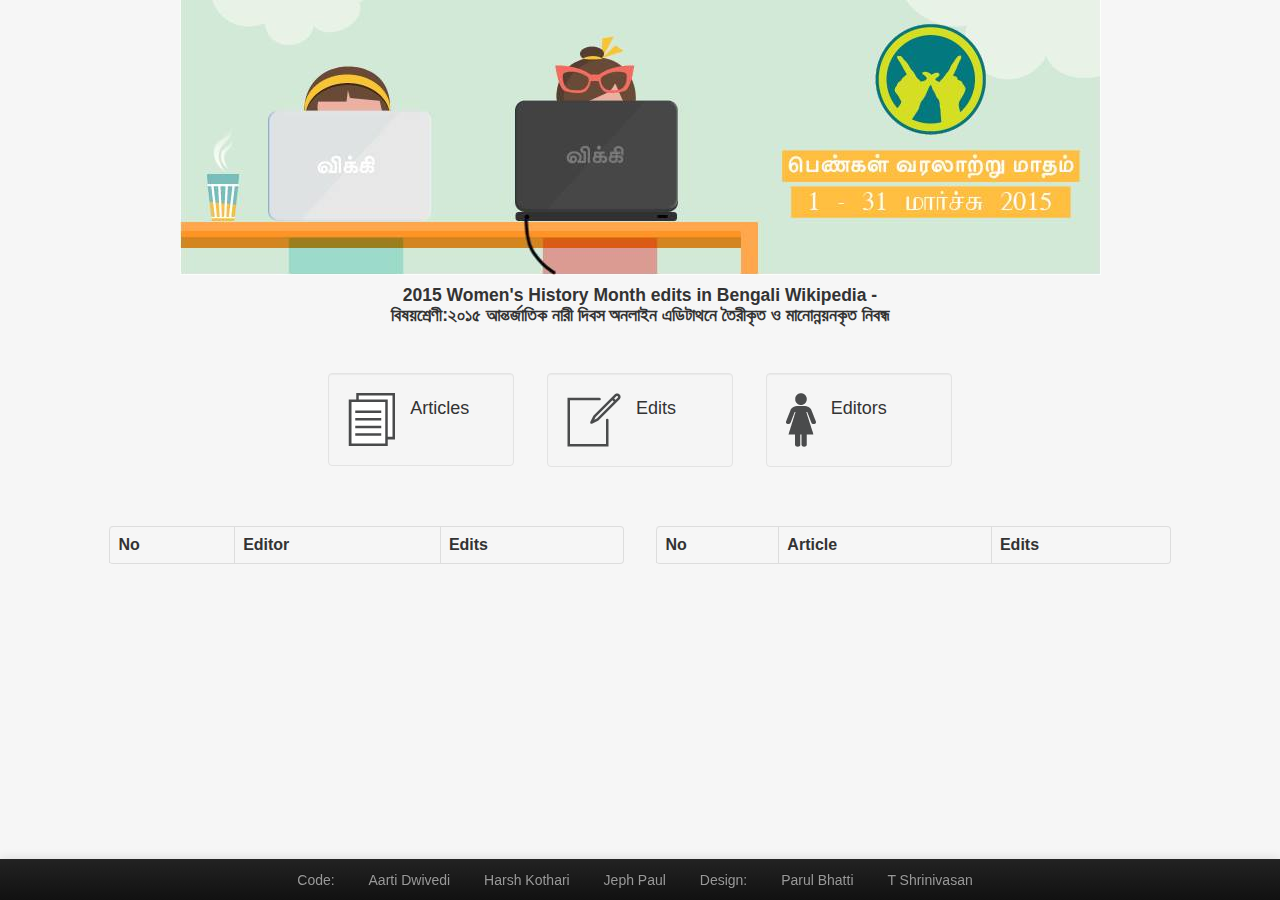
<file: bengali/static/index.html>
<html>
<head>
	<meta http-equiv="content-type" content="text-html; charset=utf-8">
	<meta charset="utf-8">

	<meta name="author" content="Harsh Kothari, Jeph Paul, Aarti Dwivedi, Parul Bhatti">
	<meta name="description" content="Edit counter for tracking the number of edits happening during Edit-o-Thon">

	<meta name="viewport" content="width=device-width, initial-scale=1.0">

	<link rel="stylesheet" type="text/css" href="css/bootstrap.css" media="screen">
	<link rel="stylesheet" type="text/css" href="css/bootstrap-responsive.css">
	<link rel="stylesheet" href="css/style.css">
	<link rel="stylesheet" href="http://cdn.datatables.net/1.10.5/css/jquery.dataTables.min.css"/>

	<script type="text/javascript" src="js/jquery.js"></script>
	<script type="text/javascript" src="js/bootstrap.js"></script>
	<script type="text/javascript" src="js/show_detail.js"></script>
	<script type="text/javascript" src="http://cdn.datatables.net/1.10.5/js/jquery.dataTables.min.js"></script>

	<title> বিষয়শ্রেণী:২০১৫ আন্তর্জাতিক নারী দিবস অনলাইন এডিটাথনে তৈরীকৃত ও মানোন্নয়নকৃত নিবন্ধ </title>
	<!--
	<script>
	  (function(i,s,o,g,r,a,m){i['GoogleAnalyticsObject']=r;i[r]=i[r]||function(){
	  (i[r].q=i[r].q||[]).push(arguments)},i[r].l=1*new Date();a=s.createElement(o),
	  m=s.getElementsByTagName(o)[0];a.async=1;a.src=g;m.parentNode.insertBefore(a,m)
	  })(window,document,'script','//www.google-analytics.com/analytics.js','ga');

	  ga('create', 'UA-46849795-2', 'wikiwomen.in');
	  ga('send', 'pageview');
	</script>
	-->
</head>

<body style="background : #f6f6f6">
	<a href="https://ta.wikipedia.org/wiki/விக்கிப்பீடியா:2015_பெண்கள்_வரலாற்று_மாதம்" target="_blank">
		<div id="imagebar">
		</div>
			</a>

<h4 align="center">2015 Women's History Month edits in Bengali Wikipedia -  <br/>
বিষয়শ্রেণী:২০১৫ আন্তর্জাতিক নারী দিবস অনলাইন এডিটাথনে তৈরীকৃত ও মানোন্নয়নকৃত নিবন্ধ
</h4>
	<div class="row-fluid summary ">

		<div class="span3"></div>
		<div class="span2 container-fluid well">
			<div class="left">
				<img src="img/articles.png">
			</div>
			<div class="left count">
				<div id='totalArticleCount'></div>
				<div>Articles</div>
				</div>
		</div>

		<div class="span2 well">
			<div class="left">
				<img src="img/edit.png">
			</div>
			<div class="left count">
				<div id='totalEditCount'></div>
				<div>Edits</div>
			</div>
		</div>

		<div class="span2 well">
			<div class="left">
				<img src="img/women.png">
			</div>
			<div class="left count">
				<div id='totalUserCount'></div>
				<div>Editors</div>
			</div>
		</div>
		<div class="span3"></div>
	</div>

	<div class="row-fluid">
		<div class="span1"></div>
		<div class="span5 dataTableContainer">
			<table class="table table-bordered" id="userDataTable">
				<thead>
					<tr>
						<th>No</th>
						<th>Editor</th>
						<th>Edits</th>
					</tr>
				</thead>
				<tbody id="userData">
				</tbody>
			</table>
		</div>

		<div class="span5 dataTableContainer">
			<table class="table table-bordered" id="articleDataTable">
				<thead>
					<tr>
						<th>No</th>
						<th>Article</th>
						<th>Edits</th>
					</tr>
				</thead>
				<tbody id="articleData">
				</tbody>
			</table>
		</div>
	</div>

	</br></br></br>

	<div class="navbar navbar-fixed-bottom navbar-inverse">
		<div class="navbar-inner">

			<div class="container">
            	<ul class="nav">
            		<li><a href="#">Code:</a></li>
            		<li><a href="http://www.mediawiki.org/wiki/User:Rtdwivedi/2" target="_blank">Aarti Dwivedi</a></li>
            		<li><a href="http://www.mediawiki.org/wiki/User:Harsh4101991" target="_blank">Harsh Kothari</a></li>
            		<li><a href="http://en.wikipedia.org/wiki/User:Jeph_paul" target="_blank">Jeph Paul</a></li>
            		<li><a href="#">Design:</a></li>
            		<li><a href="http://in.linkedin.com/pub/parul-bhatti/16/a7/725" target="_blank">Parul Bhatti</a></li>
            		<li><a href="https://ta.wikipedia.org/wiki/பயனர்:Tshrinivasan" target="_blank">T Shrinivasan</a></li>

            	</ul>
            </div>

		</div>
	</div>

</body>
</html>
</file>
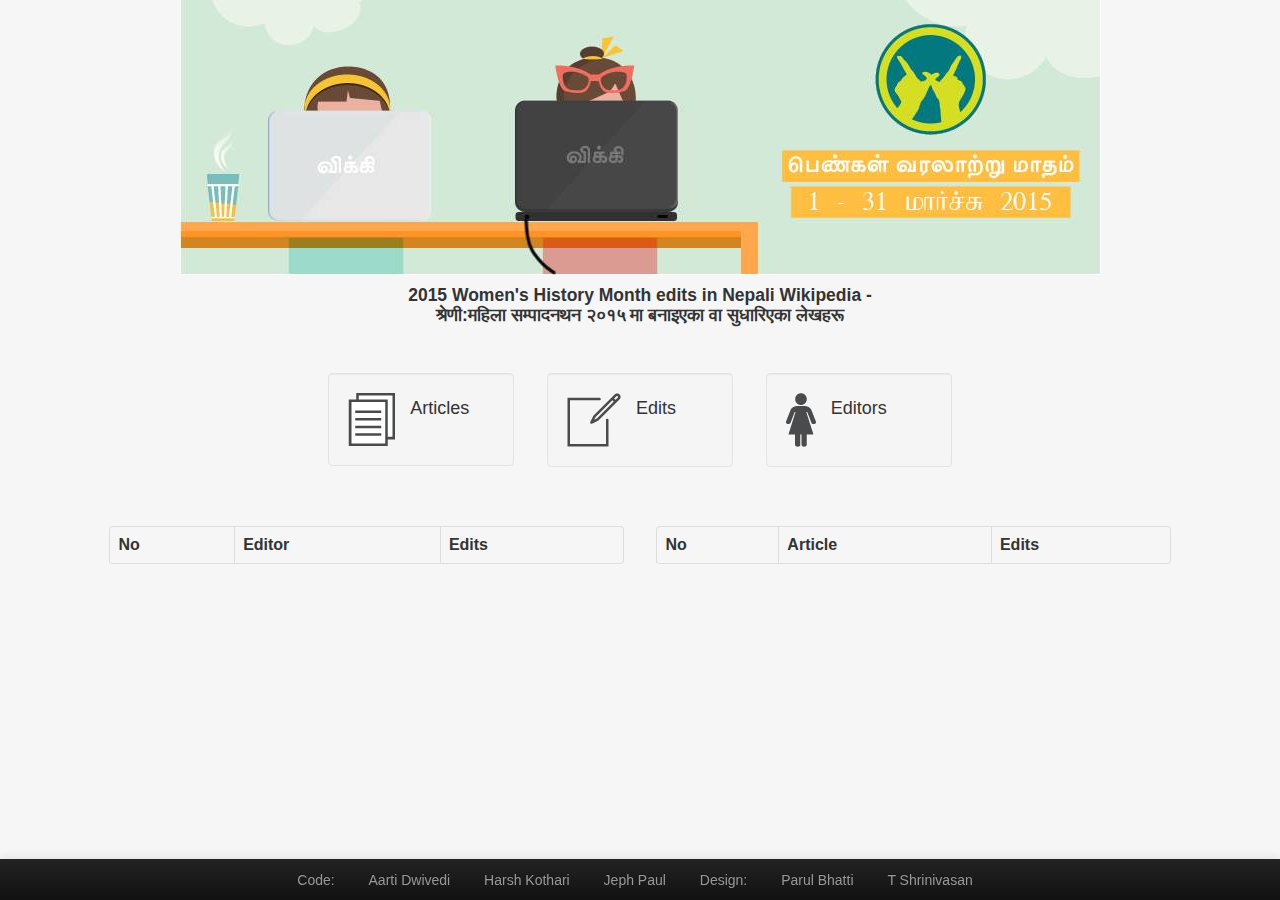
<file: nepali/static/index.html>
<html>
<head>
	<meta http-equiv="content-type" content="text-html; charset=utf-8">
	<meta charset="utf-8">

	<meta name="author" content="Harsh Kothari, Jeph Paul, Aarti Dwivedi, Parul Bhatti">
	<meta name="description" content="Edit counter for tracking the number of edits happening during Edit-o-Thon">

	<meta name="viewport" content="width=device-width, initial-scale=1.0">

	<link rel="stylesheet" type="text/css" href="css/bootstrap.css" media="screen">
	<link rel="stylesheet" type="text/css" href="css/bootstrap-responsive.css">
	<link rel="stylesheet" href="css/style.css">
	<link rel="stylesheet" href="http://cdn.datatables.net/1.10.5/css/jquery.dataTables.min.css"/>

	<script type="text/javascript" src="js/jquery.js"></script>
	<script type="text/javascript" src="js/bootstrap.js"></script>
	<script type="text/javascript" src="js/show_detail.js"></script>
	<script type="text/javascript" src="http://cdn.datatables.net/1.10.5/js/jquery.dataTables.min.js"></script>

	<title> श्रेणी:महिला सम्पादनथन २०१५ मा बनाइएका वा सुधारिएका लेखहरू </title>
	<!--
	<script>
	  (function(i,s,o,g,r,a,m){i['GoogleAnalyticsObject']=r;i[r]=i[r]||function(){
	  (i[r].q=i[r].q||[]).push(arguments)},i[r].l=1*new Date();a=s.createElement(o),
	  m=s.getElementsByTagName(o)[0];a.async=1;a.src=g;m.parentNode.insertBefore(a,m)
	  })(window,document,'script','//www.google-analytics.com/analytics.js','ga');

	  ga('create', 'UA-46849795-2', 'wikiwomen.in');
	  ga('send', 'pageview');
	</script>
	-->
</head>

<body style="background : #f6f6f6">
	<a href="https://ta.wikipedia.org/wiki/விக்கிப்பீடியா:2015_பெண்கள்_வரலாற்று_மாதம்" target="_blank">
		<div id="imagebar">
		</div>
			</a>

<h4 align="center">2015 Women's History Month edits in Nepali Wikipedia -  <br/>
श्रेणी:महिला सम्पादनथन २०१५ मा बनाइएका वा सुधारिएका लेखहरू
</h4>
	<div class="row-fluid summary ">

		<div class="span3"></div>
		<div class="span2 container-fluid well">
			<div class="left">
				<img src="img/articles.png">
			</div>
			<div class="left count">
				<div id='totalArticleCount'></div>
				<div>Articles</div>
				</div>
		</div>

		<div class="span2 well">
			<div class="left">
				<img src="img/edit.png">
			</div>
			<div class="left count">
				<div id='totalEditCount'></div>
				<div>Edits</div>
			</div>
		</div>

		<div class="span2 well">
			<div class="left">
				<img src="img/women.png">
			</div>
			<div class="left count">
				<div id='totalUserCount'></div>
				<div>Editors</div>
			</div>
		</div>
		<div class="span3"></div>
	</div>

	<div class="row-fluid">
		<div class="span1"></div>
		<div class="span5 dataTableContainer">
			<table class="table table-bordered" id="userDataTable">
				<thead>
					<tr>
						<th>No</th>
						<th>Editor</th>
						<th>Edits</th>
					</tr>
				</thead>
				<tbody id="userData">
				</tbody>
			</table>
		</div>

		<div class="span5 dataTableContainer">
			<table class="table table-bordered" id="articleDataTable">
				<thead>
					<tr>
						<th>No</th>
						<th>Article</th>
						<th>Edits</th>
					</tr>
				</thead>
				<tbody id="articleData">
				</tbody>
			</table>
		</div>
	</div>

	</br></br></br>

	<div class="navbar navbar-fixed-bottom navbar-inverse">
		<div class="navbar-inner">

			<div class="container">
            	<ul class="nav">
            		<li><a href="#">Code:</a></li>
            		<li><a href="http://www.mediawiki.org/wiki/User:Rtdwivedi/2" target="_blank">Aarti Dwivedi</a></li>
            		<li><a href="http://www.mediawiki.org/wiki/User:Harsh4101991" target="_blank">Harsh Kothari</a></li>
            		<li><a href="http://en.wikipedia.org/wiki/User:Jeph_paul" target="_blank">Jeph Paul</a></li>
            		<li><a href="#">Design:</a></li>
            		<li><a href="http://in.linkedin.com/pub/parul-bhatti/16/a7/725" target="_blank">Parul Bhatti</a></li>
            		<li><a href="https://ta.wikipedia.org/wiki/பயனர்:Tshrinivasan" target="_blank">T Shrinivasan</a></li>

            	</ul>
            </div>

		</div>
	</div>

</body>
</html>
</file>
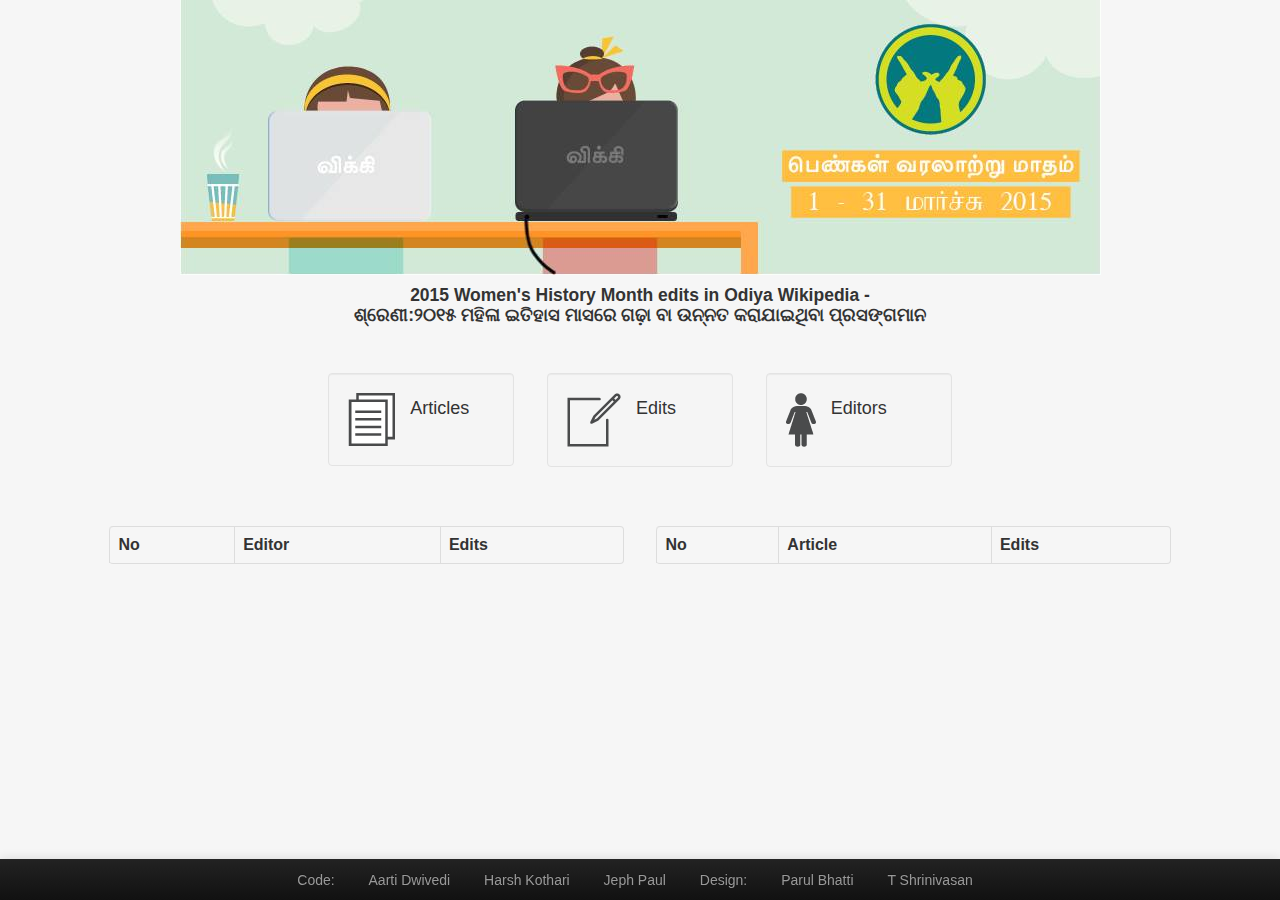
<file: odiya/static/index.html>
<html>
<head>
	<meta http-equiv="content-type" content="text-html; charset=utf-8">
	<meta charset="utf-8">

	<meta name="author" content="Harsh Kothari, Jeph Paul, Aarti Dwivedi, Parul Bhatti">
	<meta name="description" content="Edit counter for tracking the number of edits happening during Edit-o-Thon">

	<meta name="viewport" content="width=device-width, initial-scale=1.0">

	<link rel="stylesheet" type="text/css" href="css/bootstrap.css" media="screen">
	<link rel="stylesheet" type="text/css" href="css/bootstrap-responsive.css">
	<link rel="stylesheet" href="css/style.css">
	<link rel="stylesheet" href="http://cdn.datatables.net/1.10.5/css/jquery.dataTables.min.css"/>

	<script type="text/javascript" src="js/jquery.js"></script>
	<script type="text/javascript" src="js/bootstrap.js"></script>
	<script type="text/javascript" src="js/show_detail.js"></script>
	<script type="text/javascript" src="http://cdn.datatables.net/1.10.5/js/jquery.dataTables.min.js"></script>

	<title> ଶ୍ରେଣୀ:୨୦୧୫ ମହିଳା ଇତିହାସ ମାସରେ ଗଢ଼ା ବା ଉନ୍ନତ କରାଯାଇଥିବା ପ୍ରସଙ୍ଗମାନ </title>
	<!--
	<script>
	  (function(i,s,o,g,r,a,m){i['GoogleAnalyticsObject']=r;i[r]=i[r]||function(){
	  (i[r].q=i[r].q||[]).push(arguments)},i[r].l=1*new Date();a=s.createElement(o),
	  m=s.getElementsByTagName(o)[0];a.async=1;a.src=g;m.parentNode.insertBefore(a,m)
	  })(window,document,'script','//www.google-analytics.com/analytics.js','ga');

	  ga('create', 'UA-46849795-2', 'wikiwomen.in');
	  ga('send', 'pageview');
	</script>
	-->
</head>

<body style="background : #f6f6f6">
	<a href="https://ta.wikipedia.org/wiki/விக்கிப்பீடியா:2015_பெண்கள்_வரலாற்று_மாதம்" target="_blank">
		<div id="imagebar">
		</div>
			</a>

<h4 align="center">2015 Women's History Month edits in Odiya Wikipedia -  <br/>
ଶ୍ରେଣୀ:୨୦୧୫ ମହିଳା ଇତିହାସ ମାସରେ ଗଢ଼ା ବା ଉନ୍ନତ କରାଯାଇଥିବା ପ୍ରସଙ୍ଗମାନ
</h4>
	<div class="row-fluid summary ">

		<div class="span3"></div>
		<div class="span2 container-fluid well">
			<div class="left">
				<img src="img/articles.png">
			</div>
			<div class="left count">
				<div id='totalArticleCount'></div>
				<div>Articles</div>
				</div>
		</div>

		<div class="span2 well">
			<div class="left">
				<img src="img/edit.png">
			</div>
			<div class="left count">
				<div id='totalEditCount'></div>
				<div>Edits</div>
			</div>
		</div>

		<div class="span2 well">
			<div class="left">
				<img src="img/women.png">
			</div>
			<div class="left count">
				<div id='totalUserCount'></div>
				<div>Editors</div>
			</div>
		</div>
		<div class="span3"></div>
	</div>

	<div class="row-fluid">
		<div class="span1"></div>
		<div class="span5 dataTableContainer">
			<table class="table table-bordered" id="userDataTable">
				<thead>
					<tr>
						<th>No</th>
						<th>Editor</th>
						<th>Edits</th>
					</tr>
				</thead>
				<tbody id="userData">
				</tbody>
			</table>
		</div>

		<div class="span5 dataTableContainer">
			<table class="table table-bordered" id="articleDataTable">
				<thead>
					<tr>
						<th>No</th>
						<th>Article</th>
						<th>Edits</th>
					</tr>
				</thead>
				<tbody id="articleData">
				</tbody>
			</table>
		</div>
	</div>

	</br></br></br>

	<div class="navbar navbar-fixed-bottom navbar-inverse">
		<div class="navbar-inner">

			<div class="container">
            	<ul class="nav">
            		<li><a href="#">Code:</a></li>
            		<li><a href="http://www.mediawiki.org/wiki/User:Rtdwivedi/2" target="_blank">Aarti Dwivedi</a></li>
            		<li><a href="http://www.mediawiki.org/wiki/User:Harsh4101991" target="_blank">Harsh Kothari</a></li>
            		<li><a href="http://en.wikipedia.org/wiki/User:Jeph_paul" target="_blank">Jeph Paul</a></li>
            		<li><a href="#">Design:</a></li>
            		<li><a href="http://in.linkedin.com/pub/parul-bhatti/16/a7/725" target="_blank">Parul Bhatti</a></li>
            		<li><a href="https://ta.wikipedia.org/wiki/பயனர்:Tshrinivasan" target="_blank">T Shrinivasan</a></li>

            	</ul>
            </div>

		</div>
	</div>

</body>
</html>
</file>
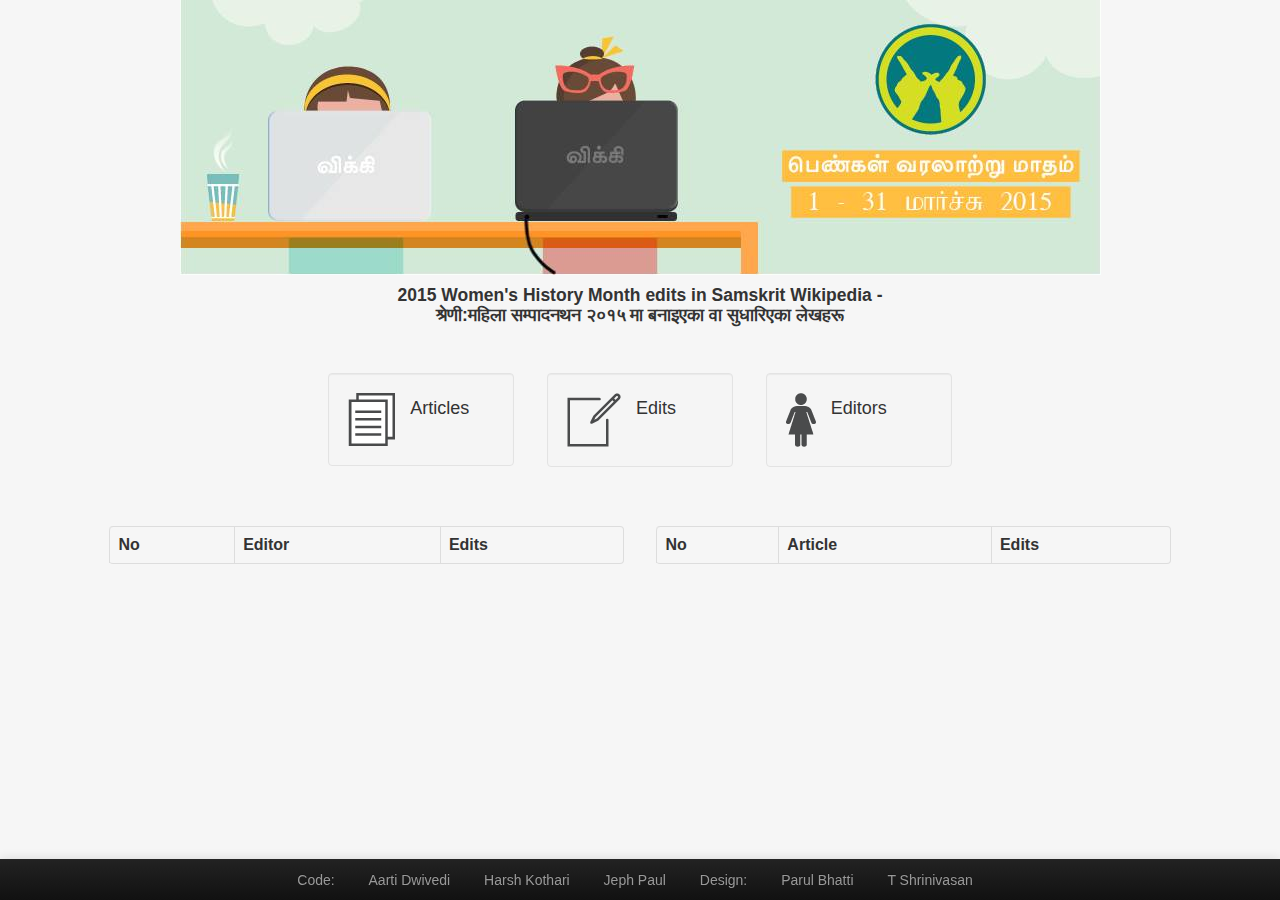
<file: samskrit/static/index.html>
<html>
<head>
	<meta http-equiv="content-type" content="text-html; charset=utf-8">
	<meta charset="utf-8">

	<meta name="author" content="Harsh Kothari, Jeph Paul, Aarti Dwivedi, Parul Bhatti">
	<meta name="description" content="Edit counter for tracking the number of edits happening during Edit-o-Thon">

	<meta name="viewport" content="width=device-width, initial-scale=1.0">

	<link rel="stylesheet" type="text/css" href="css/bootstrap.css" media="screen">
	<link rel="stylesheet" type="text/css" href="css/bootstrap-responsive.css">
	<link rel="stylesheet" href="css/style.css">
	<link rel="stylesheet" href="http://cdn.datatables.net/1.10.5/css/jquery.dataTables.min.css"/>

	<script type="text/javascript" src="js/jquery.js"></script>
	<script type="text/javascript" src="js/bootstrap.js"></script>
	<script type="text/javascript" src="js/show_detail.js"></script>
	<script type="text/javascript" src="http://cdn.datatables.net/1.10.5/js/jquery.dataTables.min.js"></script>

	<title> श्रेणी:महिला सम्पादनथन २०१५ मा बनाइएका वा सुधारिएका लेखहरू </title>
	<!--
	<script>
	  (function(i,s,o,g,r,a,m){i['GoogleAnalyticsObject']=r;i[r]=i[r]||function(){
	  (i[r].q=i[r].q||[]).push(arguments)},i[r].l=1*new Date();a=s.createElement(o),
	  m=s.getElementsByTagName(o)[0];a.async=1;a.src=g;m.parentNode.insertBefore(a,m)
	  })(window,document,'script','//www.google-analytics.com/analytics.js','ga');

	  ga('create', 'UA-46849795-2', 'wikiwomen.in');
	  ga('send', 'pageview');
	</script>
	-->
</head>

<body style="background : #f6f6f6">
	<a href="https://ta.wikipedia.org/wiki/விக்கிப்பீடியா:2015_பெண்கள்_வரலாற்று_மாதம்" target="_blank">
		<div id="imagebar">
		</div>
			</a>

<h4 align="center">2015 Women's History Month edits in Samskrit Wikipedia -  <br/>
श्रेणी:महिला सम्पादनथन २०१५ मा बनाइएका वा सुधारिएका लेखहरू
</h4>
	<div class="row-fluid summary ">

		<div class="span3"></div>
		<div class="span2 container-fluid well">
			<div class="left">
				<img src="img/articles.png">
			</div>
			<div class="left count">
				<div id='totalArticleCount'></div>
				<div>Articles</div>
				</div>
		</div>

		<div class="span2 well">
			<div class="left">
				<img src="img/edit.png">
			</div>
			<div class="left count">
				<div id='totalEditCount'></div>
				<div>Edits</div>
			</div>
		</div>

		<div class="span2 well">
			<div class="left">
				<img src="img/women.png">
			</div>
			<div class="left count">
				<div id='totalUserCount'></div>
				<div>Editors</div>
			</div>
		</div>
		<div class="span3"></div>
	</div>

	<div class="row-fluid">
		<div class="span1"></div>
		<div class="span5 dataTableContainer">
			<table class="table table-bordered" id="userDataTable">
				<thead>
					<tr>
						<th>No</th>
						<th>Editor</th>
						<th>Edits</th>
					</tr>
				</thead>
				<tbody id="userData">
				</tbody>
			</table>
		</div>

		<div class="span5 dataTableContainer">
			<table class="table table-bordered" id="articleDataTable">
				<thead>
					<tr>
						<th>No</th>
						<th>Article</th>
						<th>Edits</th>
					</tr>
				</thead>
				<tbody id="articleData">
				</tbody>
			</table>
		</div>
	</div>

	</br></br></br>

	<div class="navbar navbar-fixed-bottom navbar-inverse">
		<div class="navbar-inner">

			<div class="container">
            	<ul class="nav">
            		<li><a href="#">Code:</a></li>
            		<li><a href="http://www.mediawiki.org/wiki/User:Rtdwivedi/2" target="_blank">Aarti Dwivedi</a></li>
            		<li><a href="http://www.mediawiki.org/wiki/User:Harsh4101991" target="_blank">Harsh Kothari</a></li>
            		<li><a href="http://en.wikipedia.org/wiki/User:Jeph_paul" target="_blank">Jeph Paul</a></li>
            		<li><a href="#">Design:</a></li>
            		<li><a href="http://in.linkedin.com/pub/parul-bhatti/16/a7/725" target="_blank">Parul Bhatti</a></li>
            		<li><a href="https://ta.wikipedia.org/wiki/பயனர்:Tshrinivasan" target="_blank">T Shrinivasan</a></li>

            	</ul>
            </div>

		</div>
	</div>

</body>
</html>
</file>
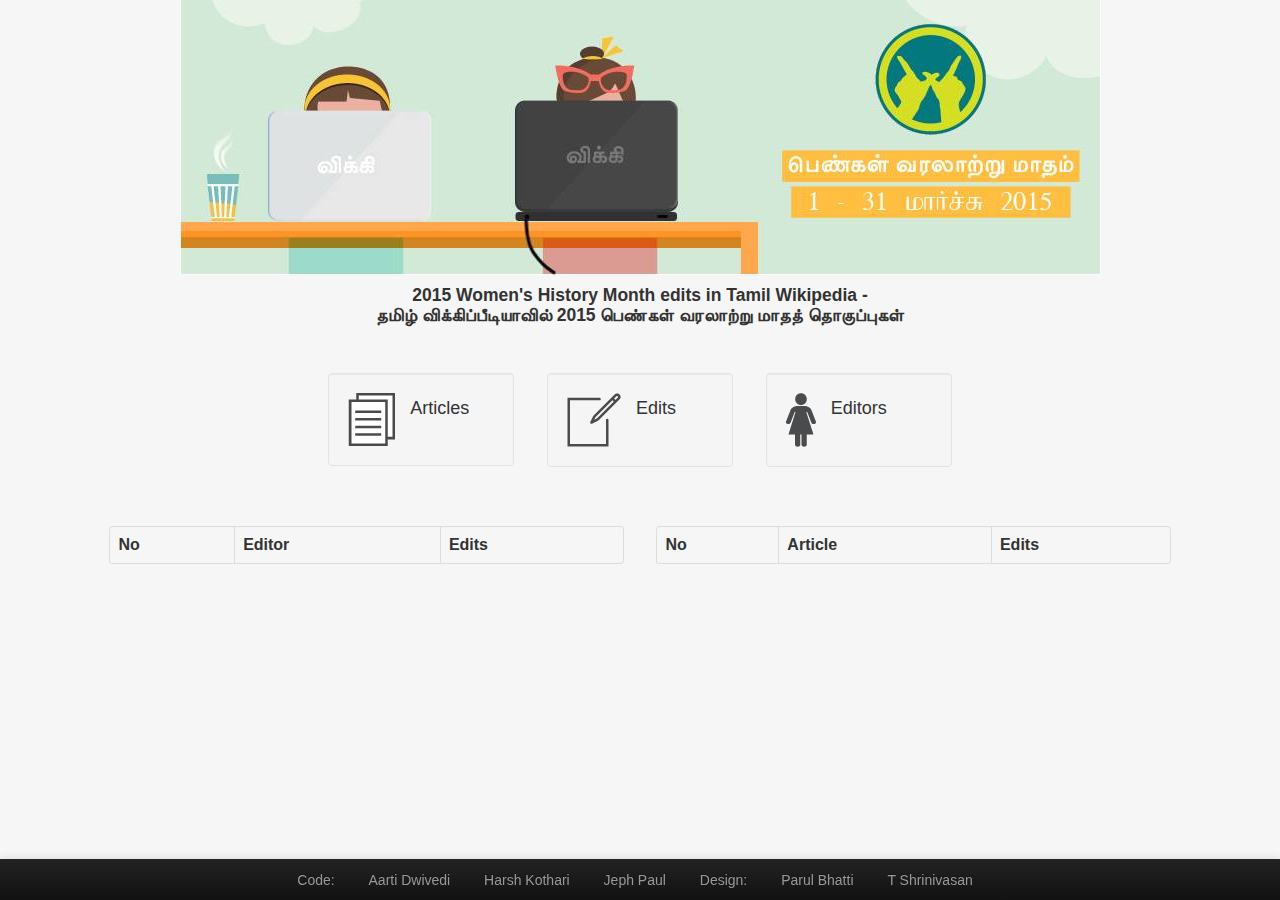
<file: tamil/static/index.html>
<html>
<head>
	<meta http-equiv="content-type" content="text-html; charset=utf-8">
	<meta charset="utf-8">

	<meta name="author" content="Harsh Kothari, Jeph Paul, Aarti Dwivedi, Parul Bhatti">
	<meta name="description" content="Edit counter for tracking the number of edits happening during Edit-o-Thon">

	<meta name="viewport" content="width=device-width, initial-scale=1.0">

	<link rel="stylesheet" type="text/css" href="css/bootstrap.css" media="screen">
	<link rel="stylesheet" type="text/css" href="css/bootstrap-responsive.css">
	<link rel="stylesheet" href="css/style.css">
	<link rel="stylesheet" href="http://cdn.datatables.net/1.10.5/css/jquery.dataTables.min.css"/>

	<script type="text/javascript" src="js/jquery.js"></script>
	<script type="text/javascript" src="js/bootstrap.js"></script>
	<script type="text/javascript" src="js/show_detail.js"></script>
	<script type="text/javascript" src="http://cdn.datatables.net/1.10.5/js/jquery.dataTables.min.js"></script>

	<title> தமிழ் விக்கிபீடியா - பெண்கள் வரலாற்று மாதம் 2015 </title>
	<!--
	<script>
	  (function(i,s,o,g,r,a,m){i['GoogleAnalyticsObject']=r;i[r]=i[r]||function(){
	  (i[r].q=i[r].q||[]).push(arguments)},i[r].l=1*new Date();a=s.createElement(o),
	  m=s.getElementsByTagName(o)[0];a.async=1;a.src=g;m.parentNode.insertBefore(a,m)
	  })(window,document,'script','//www.google-analytics.com/analytics.js','ga');

	  ga('create', 'UA-46849795-2', 'wikiwomen.in');
	  ga('send', 'pageview');
	</script>
	-->
</head>

<body style="background : #f6f6f6">
	<a href="https://ta.wikipedia.org/wiki/விக்கிப்பீடியா:2015_பெண்கள்_வரலாற்று_மாதம்" target="_blank">
		<div id="imagebar">
		</div>
			</a>

<h4 align="center">2015 Women's History Month edits in Tamil Wikipedia -  <br/>
தமிழ் விக்கிப்பீடியாவில் 2015 பெண்கள் வரலாற்று மாதத் தொகுப்புகள்
</h4>
	<div class="row-fluid summary ">

		<div class="span3"></div>
		<div class="span2 container-fluid well">
			<div class="left">
				<img src="img/articles.png">
			</div>
			<div class="left count">
				<div id='totalArticleCount'></div>
				<div>Articles</div>
				</div>
		</div>

		<div class="span2 well">
			<div class="left">
				<img src="img/edit.png">
			</div>
			<div class="left count">
				<div id='totalEditCount'></div>
				<div>Edits</div>
			</div>
		</div>

		<div class="span2 well">
			<div class="left">
				<img src="img/women.png">
			</div>
			<div class="left count">
				<div id='totalUserCount'></div>
				<div>Editors</div>
			</div>
		</div>
		<div class="span3"></div>
	</div>

	<div class="row-fluid">
		<div class="span1"></div>
		<div class="span5 dataTableContainer">
			<table class="table table-bordered" id="userDataTable">
				<thead>
					<tr>
						<th>No</th>
						<th>Editor</th>
						<th>Edits</th>
					</tr>
				</thead>
				<tbody id="userData">
				</tbody>
			</table>
		</div>

		<div class="span5 dataTableContainer">
			<table class="table table-bordered" id="articleDataTable">
				<thead>
					<tr>
						<th>No</th>
						<th>Article</th>
						<th>Edits</th>
					</tr>
				</thead>
				<tbody id="articleData">
				</tbody>
			</table>
		</div>
	</div>

	</br></br></br>

	<div class="navbar navbar-fixed-bottom navbar-inverse">
		<div class="navbar-inner">

			<div class="container">
            	<ul class="nav">
            		<li><a href="#">Code:</a></li>
            		<li><a href="http://www.mediawiki.org/wiki/User:Rtdwivedi/2" target="_blank">Aarti Dwivedi</a></li>
            		<li><a href="http://www.mediawiki.org/wiki/User:Harsh4101991" target="_blank">Harsh Kothari</a></li>
            		<li><a href="http://en.wikipedia.org/wiki/User:Jeph_paul" target="_blank">Jeph Paul</a></li>
            		<li><a href="#">Design:</a></li>
            		<li><a href="http://in.linkedin.com/pub/parul-bhatti/16/a7/725" target="_blank">Parul Bhatti</a></li>
            		<li><a href="https://ta.wikipedia.org/wiki/பயனர்:Tshrinivasan" target="_blank">T Shrinivasan</a></li>

            	</ul>
            </div>

		</div>
	</div>

</body>
</html>
</file>
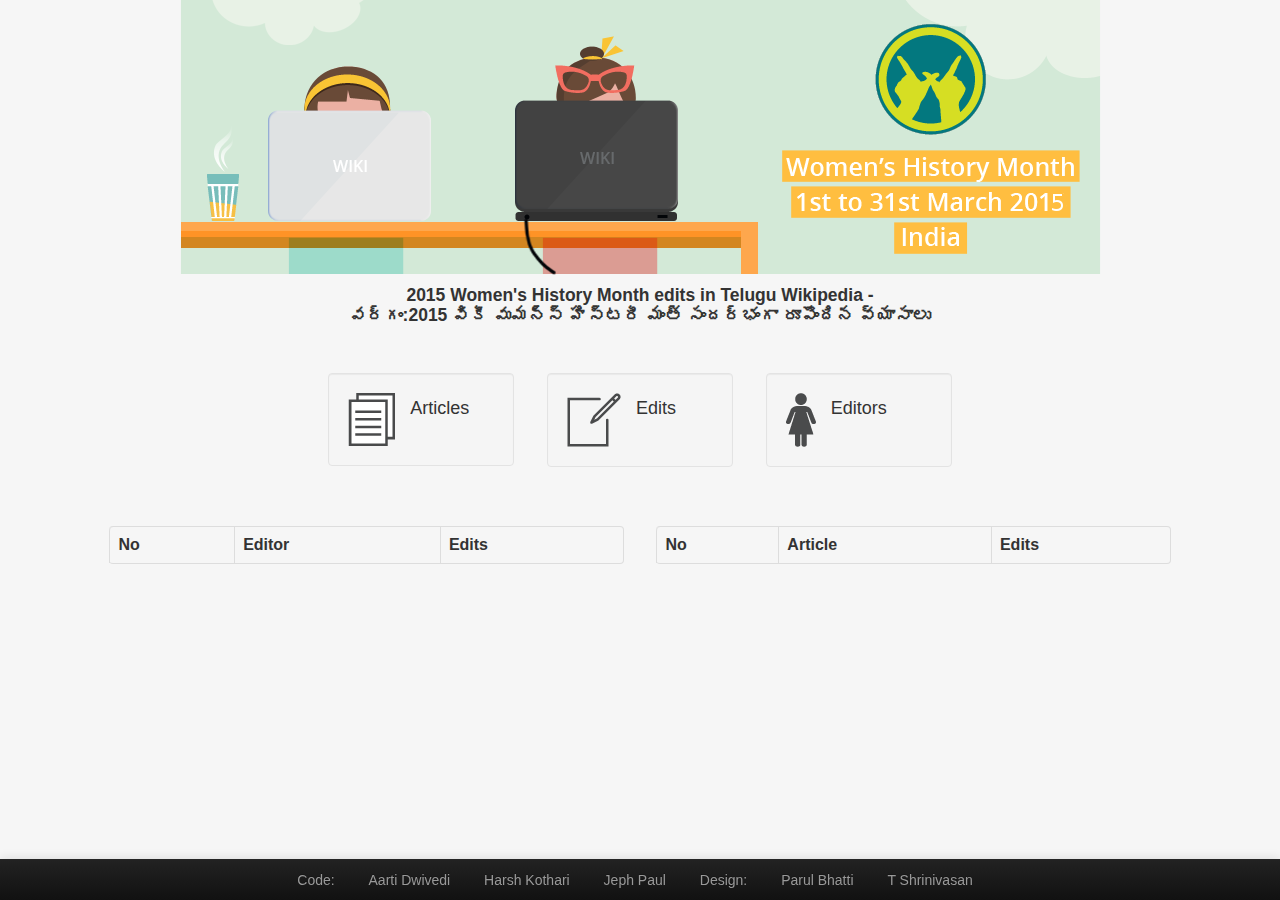
<file: telugu/static/index.html>
<html>
<head>
	<meta http-equiv="content-type" content="text-html; charset=utf-8">
	<meta charset="utf-8">

	<meta name="author" content="Harsh Kothari, Jeph Paul, Aarti Dwivedi, Parul Bhatti">
	<meta name="description" content="Edit counter for tracking the number of edits happening during Edit-o-Thon">

	<meta name="viewport" content="width=device-width, initial-scale=1.0">

	<link rel="stylesheet" type="text/css" href="css/bootstrap.css" media="screen">
	<link rel="stylesheet" type="text/css" href="css/bootstrap-responsive.css">
	<link rel="stylesheet" href="css/style.css">
	<link rel="stylesheet" href="http://cdn.datatables.net/1.10.5/css/jquery.dataTables.min.css"/>

	<script type="text/javascript" src="js/jquery.js"></script>
	<script type="text/javascript" src="js/bootstrap.js"></script>
	<script type="text/javascript" src="js/show_detail.js"></script>
	<script type="text/javascript" src="http://cdn.datatables.net/1.10.5/js/jquery.dataTables.min.js"></script>

	<title> వర్గం:2015 వికీ వుమన్స్ హిస్టరీ మంత్ సందర్భంగా రూపొందిన వ్యాసాలు </title>
	<!--
	<script>
	  (function(i,s,o,g,r,a,m){i['GoogleAnalyticsObject']=r;i[r]=i[r]||function(){
	  (i[r].q=i[r].q||[]).push(arguments)},i[r].l=1*new Date();a=s.createElement(o),
	  m=s.getElementsByTagName(o)[0];a.async=1;a.src=g;m.parentNode.insertBefore(a,m)
	  })(window,document,'script','//www.google-analytics.com/analytics.js','ga');

	  ga('create', 'UA-46849795-2', 'wikiwomen.in');
	  ga('send', 'pageview');
	</script>
	-->
</head>

<body style="background : #f6f6f6">
<!--	<a href="https://ta.wikipedia.org/wiki/விக்கிப்பீடியா:2015_பெண்கள்_வரலாற்று_மாதம்" target="_blank">  -->
		<div id="imagebar">
		</div>
			</a>

<h4 align="center">2015 Women's History Month edits in Telugu Wikipedia -  <br/>
వర్గం:2015 వికీ వుమన్స్ హిస్టరీ మంత్ సందర్భంగా రూపొందిన వ్యాసాలు
</h4>
	<div class="row-fluid summary ">

		<div class="span3"></div>
		<div class="span2 container-fluid well">
			<div class="left">
				<img src="img/articles.png">
			</div>
			<div class="left count">
				<div id='totalArticleCount'></div>
				<div>Articles</div>
				</div>
		</div>

		<div class="span2 well">
			<div class="left">
				<img src="img/edit.png">
			</div>
			<div class="left count">
				<div id='totalEditCount'></div>
				<div>Edits</div>
			</div>
		</div>

		<div class="span2 well">
			<div class="left">
				<img src="img/women.png">
			</div>
			<div class="left count">
				<div id='totalUserCount'></div>
				<div>Editors</div>
			</div>
		</div>
		<div class="span3"></div>
	</div>

	<div class="row-fluid">
		<div class="span1"></div>
		<div class="span5 dataTableContainer">
			<table class="table table-bordered" id="userDataTable">
				<thead>
					<tr>
						<th>No</th>
						<th>Editor</th>
						<th>Edits</th>
					</tr>
				</thead>
				<tbody id="userData">
				</tbody>
			</table>
		</div>

		<div class="span5 dataTableContainer">
			<table class="table table-bordered" id="articleDataTable">
				<thead>
					<tr>
						<th>No</th>
						<th>Article</th>
						<th>Edits</th>
					</tr>
				</thead>
				<tbody id="articleData">
				</tbody>
			</table>
		</div>
	</div>

	</br></br></br>

	<div class="navbar navbar-fixed-bottom navbar-inverse">
		<div class="navbar-inner">

			<div class="container">
            	<ul class="nav">
            		<li><a href="#">Code:</a></li>
            		<li><a href="http://www.mediawiki.org/wiki/User:Rtdwivedi/2" target="_blank">Aarti Dwivedi</a></li>
            		<li><a href="http://www.mediawiki.org/wiki/User:Harsh4101991" target="_blank">Harsh Kothari</a></li>
            		<li><a href="http://en.wikipedia.org/wiki/User:Jeph_paul" target="_blank">Jeph Paul</a></li>
            		<li><a href="#">Design:</a></li>
            		<li><a href="http://in.linkedin.com/pub/parul-bhatti/16/a7/725" target="_blank">Parul Bhatti</a></li>
            		<li><a href="https://ta.wikipedia.org/wiki/பயனர்:Tshrinivasan" target="_blank">T Shrinivasan</a></li>

            	</ul>
            </div>

		</div>
	</div>

</body>
</html>
</file>
<file: bengali/static/css/style.css>
#imagebar{
	background: url('../img/TopBanner-tamil.jpg') no-repeat center center;
	height: 275px;
}

.summary{
	padding-top: 3%;
	padding-bottom: 3%;
}

.rowEntry td :hover{
    color: #9B59B6;
}

.credits{
	margin-left: 20%;
	height: 40px; 
    position: fixed; 
    bottom:0%;
}

.hide{
	display: none;
}

.left{
	float:left;
}

.right{
	float:right;
}

.count{
	padding-left: 10px;
	margin:5px;
	font-size: 18px;
	font-weight:500;
}

.navbar .nav,
.navbar .nav > li {
  float:none;
  display:inline-block;
  *display:inline; /* ie7 fix */
  *zoom:1; /* hasLayout ie7 trigger */
  vertical-align: top;
}

.navbar-inner {
  text-align:center;
}

.dataTables_info, .dataTables_paginate, label{
	font-size: 12px;
}

.dataTableContainer select {
	width: 100px;
}

.dataTableContainer table.table.table-bordered tr{
	background-color: transparent;
	border-color: #dddddd;
}

.dataTableContainer table.table.table-bordered th{
	border-color: #dddddd;
}

.dataTableContainer table.table-bordered.dataTable.no-footer{
	border-color: #dddddd;
}

.dataTableContainer .dataTables_wrapper .dataTables_paginate .paginate_button:hover{
	background: linear-gradient(to bottom, #585858 100%, #585858 100%)
}

.dataTableContainer .dataTables_wrapper .dataTables_paginate .paginate_button.current, .table .dataTables_wrapper .dataTables_paginate .paginate_button.current:hover{
	background: linear-gradient(to bottom, #dcdcdc 100%, #DCDCDC 100%)
}
</file>
<file: nepali/static/css/style.css>
#imagebar{
	background: url('../img/TopBanner-tamil.jpg') no-repeat center center;
	height: 275px;
}

.summary{
	padding-top: 3%;
	padding-bottom: 3%;
}

.rowEntry td :hover{
    color: #9B59B6;
}

.credits{
	margin-left: 20%;
	height: 40px; 
    position: fixed; 
    bottom:0%;
}

.hide{
	display: none;
}

.left{
	float:left;
}

.right{
	float:right;
}

.count{
	padding-left: 10px;
	margin:5px;
	font-size: 18px;
	font-weight:500;
}

.navbar .nav,
.navbar .nav > li {
  float:none;
  display:inline-block;
  *display:inline; /* ie7 fix */
  *zoom:1; /* hasLayout ie7 trigger */
  vertical-align: top;
}

.navbar-inner {
  text-align:center;
}

.dataTables_info, .dataTables_paginate, label{
	font-size: 12px;
}

.dataTableContainer select {
	width: 100px;
}

.dataTableContainer table.table.table-bordered tr{
	background-color: transparent;
	border-color: #dddddd;
}

.dataTableContainer table.table.table-bordered th{
	border-color: #dddddd;
}

.dataTableContainer table.table-bordered.dataTable.no-footer{
	border-color: #dddddd;
}

.dataTableContainer .dataTables_wrapper .dataTables_paginate .paginate_button:hover{
	background: linear-gradient(to bottom, #585858 100%, #585858 100%)
}

.dataTableContainer .dataTables_wrapper .dataTables_paginate .paginate_button.current, .table .dataTables_wrapper .dataTables_paginate .paginate_button.current:hover{
	background: linear-gradient(to bottom, #dcdcdc 100%, #DCDCDC 100%)
}
</file>
<file: odiya/static/css/style.css>
#imagebar{
	background: url('../img/TopBanner-tamil.jpg') no-repeat center center;
	height: 275px;
}

.summary{
	padding-top: 3%;
	padding-bottom: 3%;
}

.rowEntry td :hover{
    color: #9B59B6;
}

.credits{
	margin-left: 20%;
	height: 40px; 
    position: fixed; 
    bottom:0%;
}

.hide{
	display: none;
}

.left{
	float:left;
}

.right{
	float:right;
}

.count{
	padding-left: 10px;
	margin:5px;
	font-size: 18px;
	font-weight:500;
}

.navbar .nav,
.navbar .nav > li {
  float:none;
  display:inline-block;
  *display:inline; /* ie7 fix */
  *zoom:1; /* hasLayout ie7 trigger */
  vertical-align: top;
}

.navbar-inner {
  text-align:center;
}

.dataTables_info, .dataTables_paginate, label{
	font-size: 12px;
}

.dataTableContainer select {
	width: 100px;
}

.dataTableContainer table.table.table-bordered tr{
	background-color: transparent;
	border-color: #dddddd;
}

.dataTableContainer table.table.table-bordered th{
	border-color: #dddddd;
}

.dataTableContainer table.table-bordered.dataTable.no-footer{
	border-color: #dddddd;
}

.dataTableContainer .dataTables_wrapper .dataTables_paginate .paginate_button:hover{
	background: linear-gradient(to bottom, #585858 100%, #585858 100%)
}

.dataTableContainer .dataTables_wrapper .dataTables_paginate .paginate_button.current, .table .dataTables_wrapper .dataTables_paginate .paginate_button.current:hover{
	background: linear-gradient(to bottom, #dcdcdc 100%, #DCDCDC 100%)
}
</file>
<file: samskrit/static/css/style.css>
#imagebar{
	background: url('../img/TopBanner-tamil.jpg') no-repeat center center;
	height: 275px;
}

.summary{
	padding-top: 3%;
	padding-bottom: 3%;
}

.rowEntry td :hover{
    color: #9B59B6;
}

.credits{
	margin-left: 20%;
	height: 40px; 
    position: fixed; 
    bottom:0%;
}

.hide{
	display: none;
}

.left{
	float:left;
}

.right{
	float:right;
}

.count{
	padding-left: 10px;
	margin:5px;
	font-size: 18px;
	font-weight:500;
}

.navbar .nav,
.navbar .nav > li {
  float:none;
  display:inline-block;
  *display:inline; /* ie7 fix */
  *zoom:1; /* hasLayout ie7 trigger */
  vertical-align: top;
}

.navbar-inner {
  text-align:center;
}

.dataTables_info, .dataTables_paginate, label{
	font-size: 12px;
}

.dataTableContainer select {
	width: 100px;
}

.dataTableContainer table.table.table-bordered tr{
	background-color: transparent;
	border-color: #dddddd;
}

.dataTableContainer table.table.table-bordered th{
	border-color: #dddddd;
}

.dataTableContainer table.table-bordered.dataTable.no-footer{
	border-color: #dddddd;
}

.dataTableContainer .dataTables_wrapper .dataTables_paginate .paginate_button:hover{
	background: linear-gradient(to bottom, #585858 100%, #585858 100%)
}

.dataTableContainer .dataTables_wrapper .dataTables_paginate .paginate_button.current, .table .dataTables_wrapper .dataTables_paginate .paginate_button.current:hover{
	background: linear-gradient(to bottom, #dcdcdc 100%, #DCDCDC 100%)
}
</file>
<file: tamil/static/css/style.css>
#imagebar{
	background: url('../img/TopBanner-tamil.jpg') no-repeat center center;
	height: 275px;
}

.summary{
	padding-top: 3%;
	padding-bottom: 3%;
}

.rowEntry td :hover{
    color: #9B59B6;
}

.credits{
	margin-left: 20%;
	height: 40px; 
    position: fixed; 
    bottom:0%;
}

.hide{
	display: none;
}

.left{
	float:left;
}

.right{
	float:right;
}

.count{
	padding-left: 10px;
	margin:5px;
	font-size: 18px;
	font-weight:500;
}

.navbar .nav,
.navbar .nav > li {
  float:none;
  display:inline-block;
  *display:inline; /* ie7 fix */
  *zoom:1; /* hasLayout ie7 trigger */
  vertical-align: top;
}

.navbar-inner {
  text-align:center;
}

.dataTables_info, .dataTables_paginate, label{
	font-size: 12px;
}

.dataTableContainer select {
	width: 100px;
}

.dataTableContainer table.table.table-bordered tr{
	background-color: transparent;
	border-color: #dddddd;
}

.dataTableContainer table.table.table-bordered th{
	border-color: #dddddd;
}

.dataTableContainer table.table-bordered.dataTable.no-footer{
	border-color: #dddddd;
}

.dataTableContainer .dataTables_wrapper .dataTables_paginate .paginate_button:hover{
	background: linear-gradient(to bottom, #585858 100%, #585858 100%)
}

.dataTableContainer .dataTables_wrapper .dataTables_paginate .paginate_button.current, .table .dataTables_wrapper .dataTables_paginate .paginate_button.current:hover{
	background: linear-gradient(to bottom, #dcdcdc 100%, #DCDCDC 100%)
}
</file>
<file: telugu/static/css/style.css>
#imagebar{
	background: url('../img/TopBanner.png') no-repeat center center;
	height: 275px;
}

.summary{
	padding-top: 3%;
	padding-bottom: 3%;
}

.rowEntry td :hover{
    color: #9B59B6;
}

.credits{
	margin-left: 20%;
	height: 40px; 
    position: fixed; 
    bottom:0%;
}

.hide{
	display: none;
}

.left{
	float:left;
}

.right{
	float:right;
}

.count{
	padding-left: 10px;
	margin:5px;
	font-size: 18px;
	font-weight:500;
}

.navbar .nav,
.navbar .nav > li {
  float:none;
  display:inline-block;
  *display:inline; /* ie7 fix */
  *zoom:1; /* hasLayout ie7 trigger */
  vertical-align: top;
}

.navbar-inner {
  text-align:center;
}

.dataTables_info, .dataTables_paginate, label{
	font-size: 12px;
}

.dataTableContainer select {
	width: 100px;
}

.dataTableContainer table.table.table-bordered tr{
	background-color: transparent;
	border-color: #dddddd;
}

.dataTableContainer table.table.table-bordered th{
	border-color: #dddddd;
}

.dataTableContainer table.table-bordered.dataTable.no-footer{
	border-color: #dddddd;
}

.dataTableContainer .dataTables_wrapper .dataTables_paginate .paginate_button:hover{
	background: linear-gradient(to bottom, #585858 100%, #585858 100%)
}

.dataTableContainer .dataTables_wrapper .dataTables_paginate .paginate_button.current, .table .dataTables_wrapper .dataTables_paginate .paginate_button.current:hover{
	background: linear-gradient(to bottom, #dcdcdc 100%, #DCDCDC 100%)
}
</file>
